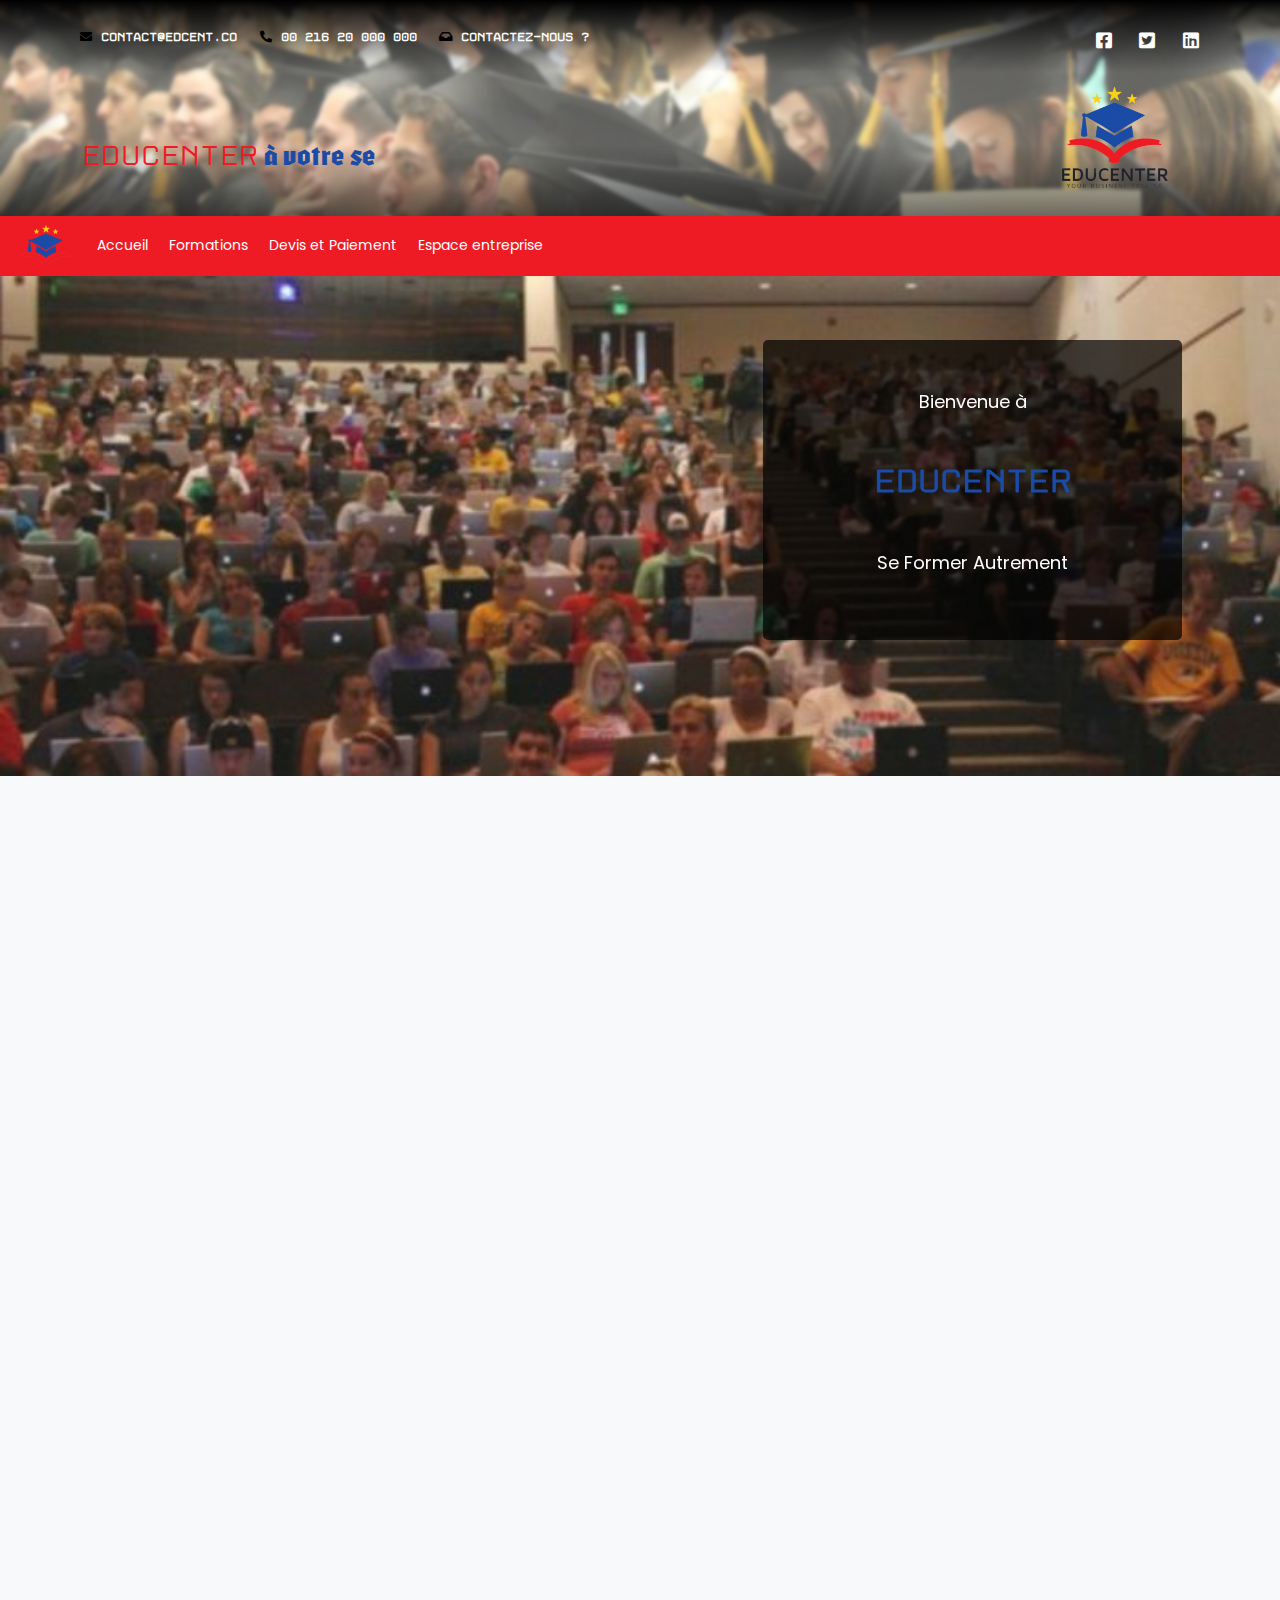
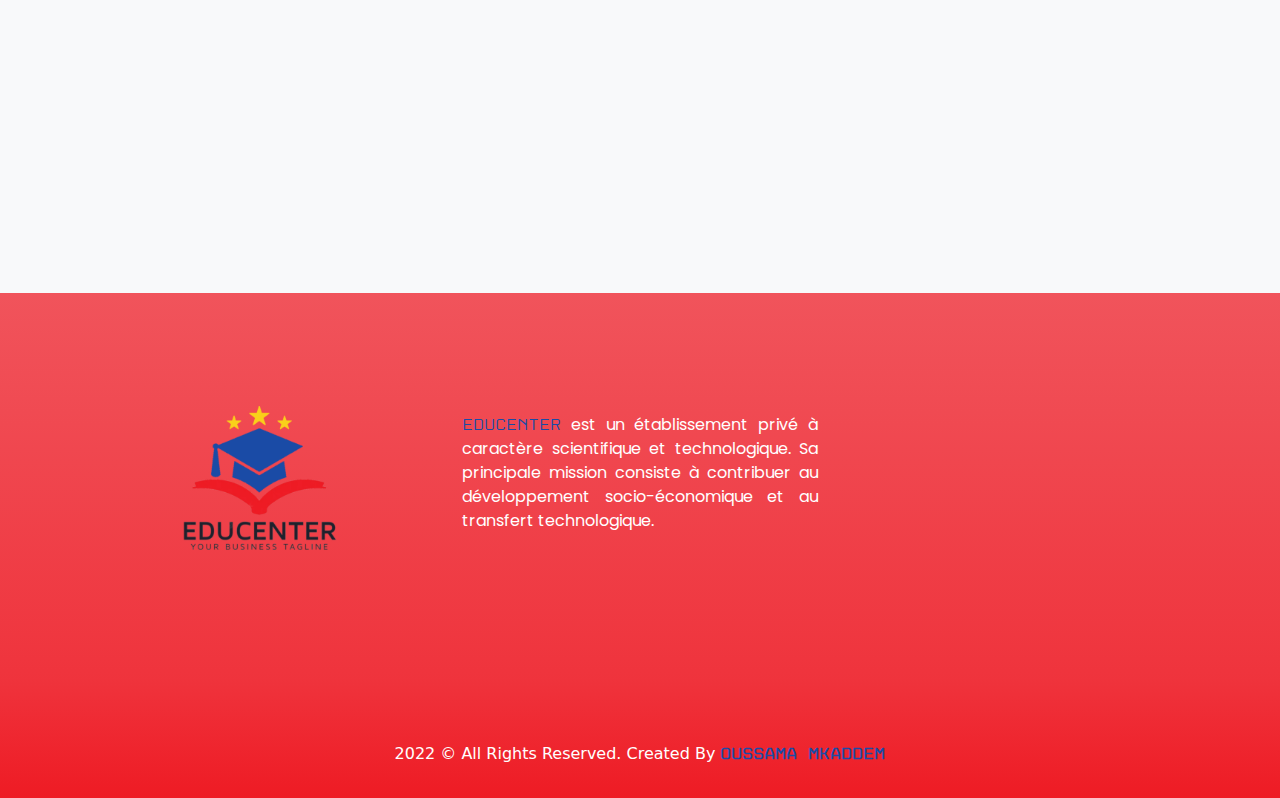
<file: index.html>
<!DOCTYPE html>
<html lang="fr">
    <head>
        <meta charset="UTF-8">
        <meta name="theme-color" content="#EE1B24">
        <meta http-equiv="X-UA-Compatible" content="IE=edge">
        <meta name="viewport" content="width=device-width, initial-scale=1.0">
        <!-- Start Styles -->
        <link rel="stylesheet" href="./assets/css/bootstrap.min.css">
        <link rel="stylesheet" href="./assets/css/aos.css">
        <link rel="stylesheet" href="./assets/css/main.css">
        <link rel="stylesheet" href="./assets/css/pages.css">
        <!-- End Styles -->
        <!-- Start Scripts 1 -->
        <script src="./assets/js/angular.min.js"></script>
        <script src="./assets/js/aos.js"></script>
        <!-- End Scripts 1 -->


        <title>Accueil | Educenter</title>
    </head>
    <body class="bg-light w-100 h-100 m-0 p-0">
        <!-- Start Header -->
        <div class="header w-100 m-0">
            <div class="head w-100 m-0">
                <div class="content py-3 px-4">
                    <div class="container">
                        <div class="links py-2">
                            <div class="row">
                                <div class="col-sm p-0">
                                    <a href="#" class="d-inline-block mx-2">
                                        <span><i class="fas fa-envelope fa-fw"></i></span> contact@edcent.co
                                    </a>
                                    <a href="#" class="d-inline-block mx-2">
                                        <span><i class="fas fa-phone-alt fa-fw"></i></span> 00 216 20 000 000
                                    </a>
                                    <a href="#" class="d-inline-block mx-2">
                                        <span><i class="fas fa-inbox fa-fw"></i></span> Contactez-nous ?
                                    </a>
                                </div>
                                <div class="col-sm-4 p-0 link-soc text-end">
                                    <div class="my-1">
                                        <a href="#" class="d-inline-block mx-2"><i class="fab fa-facebook-square fa-fw"></i></a>
                                        <a href="#" class="d-inline-block mx-2"><i class="fab fa-twitter-square fa-fw"></i></a>
                                        <a href="#" class="d-inline-block mx-2"><i class="fab fa-linkedin fa-fw"></i></a>
                                    </div>
                                </div>
                            </div>
                        </div>
                        <div class="intro mt-2">
                            <div class="row">
                                <div class="col-sm-10 pt-5 pb-2	d-none d-sm-none d-md-none d-lg-block">
                                    <h3 class="mt-3 mb-2"><span class="name">EDUCENTER</span> <span id="intro-desc">à votre service pour la meilleure formation..</span></h3>
                                </div>
                                <div class="col-sm">
                                    <img src="./assets/images/educenter-sm_0.png" alt="Educenter" id="educ_logo_0" class="d-block mx-auto">
                                </div>
                            </div>
                        </div>
                    </div>
                </div>
            </div>
            <div class="menu px-3 w-100">
                <img src="./assets/images/educenter_ico.png" alt="Educenter" class="w-75 h-100">
                <div class="list-menu mx-2">
                    <a href="./" class="d-inline-block mx-2">Accueil</a>
                    <div class="d-inline-block mx-2 cont-menu cont-menu-1">
                        <a class="d-block hov-1">Formations</a>
                        <div class="under-menu under-menu-1 mt-2 bg-white py-1 px-2">
                            <a class="link-under-menu d-block my-1 mx-0 py-1 px-3">TI</a>
                            <hr class="bg-light my-2 w-75 mx-auto">
                            <a class="link-under-menu d-block my-1 mx-0 py-1 px-3">Alimentaire</a>
                            <hr class="bg-light my-2 w-75 mx-auto">
                            <a class="link-under-menu d-block my-1 mx-0 py-1 px-3">Industriel</a>
                        </div>
                    </div>
                    <a class="d-inline-block mx-2">Devis et Paiement</a>
                    <a class="d-inline-block mx-2">Espace entreprise</a>
                </div>
            </div>
        </div>
        <!-- End Header -->

        <!-- Start Section 1 -->
        <section class="section-1 py-5 px-3">
            <div class="container">
                <div class="row">
                    <div class="col-7 d-none d-sm-none d-md-block"></div>
                    <div class="col">
                        <div data-aos="flip-left" data-aos-duration="2000" class="box m-3 py-5 px-3 text-center text-white">
                            <p>Bienvenue à</p>
                            <h2 data-aos="fade-up" data-aos-duration="3000" class="my-5">EDUCENTER</h2>
                            <p>Se Former Autrement</p>
                        </div>
                    </div>
                </div>
            </div>
        </section>
        <!-- End Section 1 -->

        <!-- Start Section 2 -->
        <section class="section-2 my-5">
            <div class="container py-3">
                <h2 data-aos="fade-up" data-aos-duration="1500" class="tit-sec my-4 py-3 text-center w-100">Partenaires</h2>
                <p data-aos="fade-up" data-aos-duration="1500" class="desc d-block mx-auto my-3 text-center w-75">
                    Nos partenaires académiques, technologiques et industriels sont toujours présents pour nos étudiants.
                </p>
                <div data-aos="fade-up" data-aos-duration="2500" class="row row-cols-2 row-cols-sm-3 row-cols-md-4 mt-2 mb-4">
                    <div data-aos="zoom-in" class="col mx-auto my-2">
                        <img src="./assets/images/l_yazaki.png" alt="Google" class="d-block mx-auto">
                    </div>
                    <div data-aos="zoom-in" class="col mx-auto my-2">
                        <img src="./assets/images/educenter-sm_0.png" alt="Google" class="d-block mx-auto">
                    </div>
                    <div data-aos="zoom-in" class="col mx-auto my-2">
                        <img src="./assets/images/l_google.png" alt="Google" class="d-block mx-auto">
                    </div>
                    <div data-aos="zoom-in" class="col mx-auto my-2">
                        <img src="./assets/images/l_ibm.png" alt="Google" class="d-block mx-auto">
                    </div>
                    <div data-aos="zoom-in" class="col mx-auto my-2">
                        <img src="./assets/images/l_middle.png" alt="Google" class="d-block mx-auto">
                    </div>
                    <div data-aos="zoom-in" class="col mx-auto my-2">
                        <img src="./assets/images/l_microsoft.png" alt="Google" class="d-block mx-auto">
                    </div>
                    <div data-aos="zoom-in" class="col mx-auto my-2">
                        <img src="./assets/images/l_tesla.png" alt="Google" class="d-block mx-auto">
                    </div>
                </div>
            </div>
        </section>
        <!-- End Section 2 -->

        <!-- Start Section 3 -->
        <section class="section-3">
            <div class="container py-3">
                <h2 data-aos="fade-up" data-aos-duration="1500" class="tit-sec my-4 py-3 text-center w-100">Nos règles les plus importantes</h2>
                <p data-aos="fade-up" data-aos-duration="1500" class="desc d-block mx-auto my-3 text-center w-75">
                    EDUCENTER est plus qu'un simple établissement, elle aspire à un avenir meilleur dans son domaine....
                </p>
                <div data-aos="fade-up" data-aos-duration="2500" class="row row-cols-1 row-cols-sm-2 row-cols-md-3 mt-2 mb-4">
                    <div class="col">
                        <div class="rule my-2 mx-1 w-100 p-3">
                            <h1 class="icon text-center"><i class="fas fa-globe-africa"></i></h1>
                            <h4 class="my-3 text-center">Être parmi les meilleurs de monde</h4>
                            <p class="text-center my-2 mx-auto w-75">
                                Plus d'opportunités d'avoir une expérience de vie dans un environnement multiculturel
                            </p>
                        </div>
                    </div>
                    <div class="col">
                        <div class="rule my-2 mx-1 w-100 p-3">
                            <h1 class="icon text-center"><i class="fas fa-rocket"></i></h1>
                            <h4 class="my-3 text-center">Développer les compétences opérationnelles</h4>
                            <p class="text-center my-2 mx-auto w-75">
                                Des ativités et projets déjà mis en œuvre par des professionnels dans un cadre de qualité
                            </p>
                        </div>
                    </div>
                    <div class="col">
                        <div class="rule my-2 mx-1 w-100 p-3">
                            <h1 class="icon text-center"><i class="fas fa-certificate"></i></h1>
                            <h4 class="my-3 text-center">Une reconnaissance internationale de nos formations</h4>
                            <p class="text-center my-2 mx-auto w-75">
                                Chaque année afin d'adapter en permanence nos formations aux besoins des entreprises mondiales
                            </p>
                        </div>
                    </div>
                </div>
            </div>
        </section>
        <!-- End Section 3 -->
        
        <!-- Start Section 4 -->
        <section class="section-4 my-5">

        </section>
        <!-- End Section 4 -->
        
        <!-- Start Footer -->
        <footer>
            <div class="top-foot p-5">
                <div class="container mt-5 mb-3">
                    <div class="row">
                        <div class="col-sm">
                            <img src="./assets/images/educenter-sm_0.png" alt="Educenter" class="foot-logo d-block mx-auto w-50">
                        </div>
                        <div class="col-lg my-4">
                            <p class="educ-intro-foot text-white">
                                <span>EDUCENTER</span> est un établissement privé à caractère scientifique et 
                                technologique. Sa principale mission consiste à contribuer au développement 
                                socio-économique et au transfert technologique.
                            </p>
                        </div>
                        <div class="col-sm">
                            <iframe class="d-block mx-auto" id="local_maps" src="https://www.google.com/maps/embed?pb=!1m18!1m12!1m3!1d1599.0799084828116!2d10.364488771837854!3d36.71872280439163!2m3!1f0!2f0!3f0!3m2!1i1024!2i768!4f13.1!3m3!1m2!1s0x0%3A0xf051eda983f5c5ee!2zMzbCsDQzJzA3LjQiTiAxMMKwMjEnNTUuNSJF!5e0!3m2!1sfr!2stn!4v1661701502274!5m2!1sfr!2stn" allowfullscreen="" loading="lazy" referrerpolicy="no-referrer-when-downgrade"></iframe>
                        </div>
                    </div>
                </div>
            </div>
            <div class="foot-bar py-3 px-5 text-center">
                <p class="d-block w-100 mt-5 text-white">2022 © All Rights Reserved. Created By <a href="https://oussama-mkaddem.tn/" target="_blank"><span>Oussama Mkaddem</span></a></p>
            </div>
        </footer>
        <!-- End Footer -->
        <!-- Start Scripts 2 -->
        <script src="./assets/js/jquery-3.6.1.slim.min.js"></script>
        <script src="./assets/js/bootstrap.bundle.min.js"></script>
        <script src="./assets/js/main.js"></script>
        <script> AOS.init(); </script>
        <!-- End Scripts 2 -->
    </body>
</html>
</file>
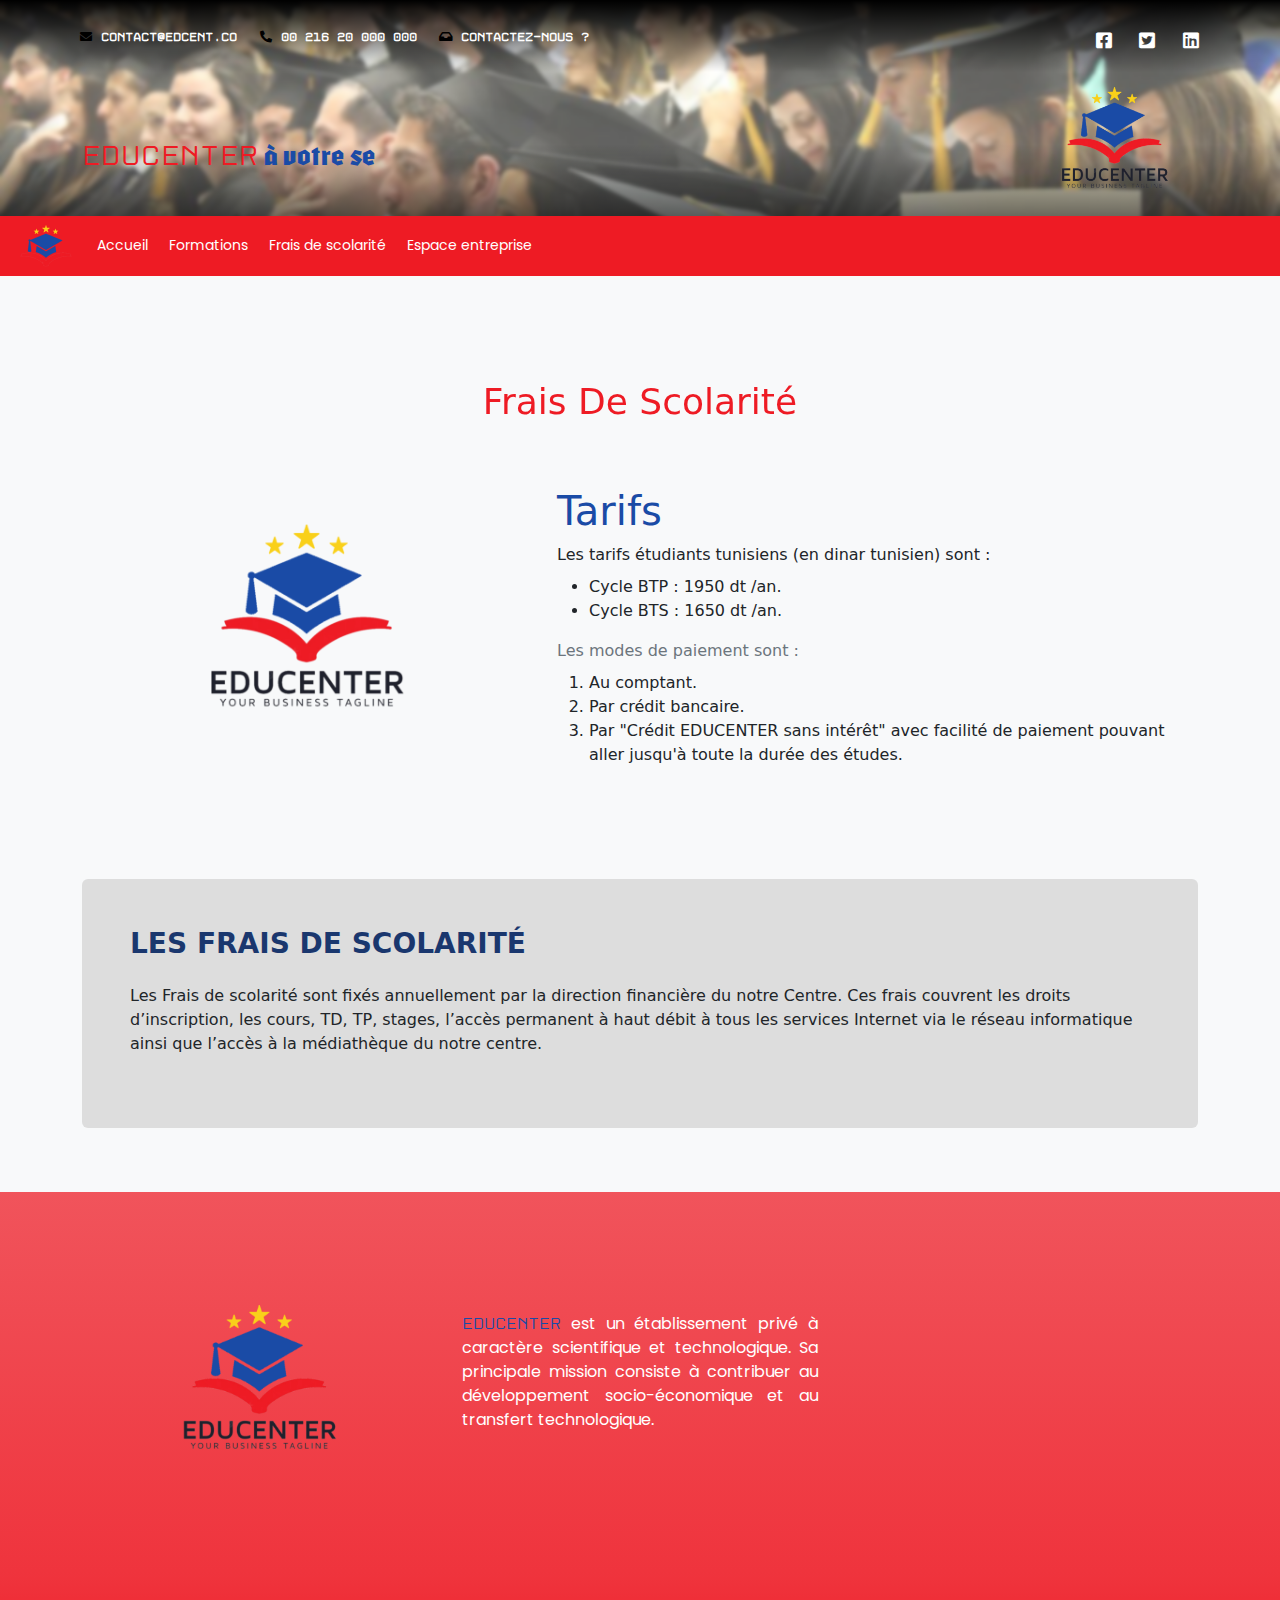
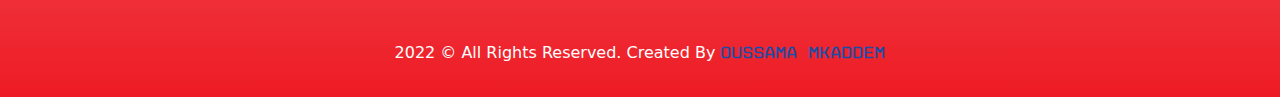
<file: frais-de-scolarite.html>
<!DOCTYPE html>
<html lang="fr">
    <head>
        <meta charset="UTF-8">
        <meta name="theme-color" content="#EE1B24">
        <meta http-equiv="X-UA-Compatible" content="IE=edge">
        <meta name="viewport" content="width=device-width, initial-scale=1.0">
        <!-- Start Styles -->
        <link rel="stylesheet" href="./assets/css/bootstrap.min.css">
        <link rel="stylesheet" href="./assets/css/aos.css">
        <link rel="stylesheet" href="./assets/css/main.css">
        <link rel="stylesheet" href="./assets/css/pages.css">
        <!-- End Styles -->
        <!-- Start Scripts 1 -->
        <script src="./assets/js/angular.min.js"></script>
        <script src="./assets/js/aos.js"></script>
        <!-- End Scripts 1 -->


        <title>Accueil | Educenter</title>
    </head>
    <body class="bg-light w-100 h-100 m-0 p-0">
        <!-- Start Header -->
        <div class="header w-100 m-0">
            <div class="head w-100 m-0">
                <div class="content py-3 px-4">
                    <div class="container">
                        <div class="links py-2">
                            <div class="row">
                                <div class="col-sm p-0">
                                    <a href="#" class="d-inline-block mx-2">
                                        <span><i class="fas fa-envelope fa-fw"></i></span> contact@edcent.co
                                    </a>
                                    <a href="#" class="d-inline-block mx-2">
                                        <span><i class="fas fa-phone-alt fa-fw"></i></span> 00 216 20 000 000
                                    </a>
                                    <a href="#" class="d-inline-block mx-2">
                                        <span><i class="fas fa-inbox fa-fw"></i></span> Contactez-nous ?
                                    </a>
                                </div>
                                <div class="col-sm-4 p-0 link-soc text-end">
                                    <div class="my-1">
                                        <a href="#" class="d-inline-block mx-2"><i class="fab fa-facebook-square fa-fw"></i></a>
                                        <a href="#" class="d-inline-block mx-2"><i class="fab fa-twitter-square fa-fw"></i></a>
                                        <a href="#" class="d-inline-block mx-2"><i class="fab fa-linkedin fa-fw"></i></a>
                                    </div>
                                </div>
                            </div>
                        </div>
                        <div class="intro mt-2">
                            <div class="row">
                                <div class="col-sm-10 pt-5 pb-2	d-none d-sm-none d-md-none d-lg-block">
                                    <h3 class="mt-3 mb-2"><span class="name">EDUCENTER</span> <span id="intro-desc">à votre service pour la meilleure formation..</span></h3>
                                </div>
                                <div class="col-sm">
                                    <img src="./assets/images/educenter-sm_0.png" alt="Educenter" id="educ_logo_0" class="d-block mx-auto">
                                </div>
                            </div>
                        </div>
                    </div>
                </div>
            </div>
            <div class="menu px-3 w-100">
                <img src="./assets/images/educenter_ico.png" alt="Educenter" class="w-75 h-100">
                <div class="list-menu mx-2">
                    <a href="./" class="d-inline-block mx-2">Accueil</a>
                    <div class="d-inline-block mx-2 cont-menu cont-menu-1">
                        <a class="d-block hov-1">Formations</a>
                        <div class="under-menu under-menu-1 mt-2 bg-white py-1 px-2">
                            <a class="link-under-menu d-block my-1 mx-0 py-1 px-3">TI</a>
                            <hr class="bg-light my-2 w-75 mx-auto">
                            <a class="link-under-menu d-block my-1 mx-0 py-1 px-3">Alimentaire</a>
                            <hr class="bg-light my-2 w-75 mx-auto">
                            <a class="link-under-menu d-block my-1 mx-0 py-1 px-3">Industriel</a>
                        </div>
                    </div>
                    <a href="./frais-de-scolarite.html" class="d-inline-block mx-2">Frais de scolarité</a>
                    <a class="d-inline-block mx-2">Espace entreprise</a>
                </div>
            </div>
        </div>
        <!-- End Header -->

        <!-- Start Section 2.1 -->
        <section class="section-2-1 my-5">
            <div class="container py-3">
                <h2 data-aos="fade-up" data-aos-duration="1500" class="tit-sec my-4 py-3 text-center w-100">Frais De Scolarité</h2>
                <div class="row mt-5 mb-3">
                    <div class="col-sm-5">
                        <img src="./assets/images/educenter-sm_0.png" alt="Educenter" class="d-block w-50 mx-auto my-3">
                    </div>
                    <div class="col-sm">
                        <h1 class="tarif-tit">Tarifs</h1>
                        <p class="my-2">
                            Les tarifs étudiants tunisiens (en dinar tunisien) sont :
                        </p>
                        <ul>
                            <li>Cycle BTP : 1950 dt /an.</li>
                            <li>Cycle BTS : 1650 dt /an.</li>
                        </ul>
                        <p class="my-2 text-muted">
                            Les modes de paiement sont :
                        </p>
                        <ul class="list-2-modes">
                            <li>Au comptant.</li>
                            <li>Par crédit bancaire.</li>
                            <li>Par "Crédit EDUCENTER sans intérêt" avec facilité de paiement pouvant aller jusqu'à toute la durée des études.</li>
                        </ul>
                    </div>
                </div>
            </div>
        </section>
        <!-- End Section 2.1 -->
        
        <!-- Start Section 2.2 -->
        <section class="section-2-2 my-5">
            <div class="container py-3">
                <div class="content-bg rounded p-5">
                    <h3>LES FRAIS DE SCOLARITÉ</h3>
                    <p class="my-4">
                        Les Frais de scolarité sont fixés annuellement par la direction financière du notre Centre. Ces frais couvrent les droits d’inscription, les cours, TD, TP, stages, l’accès permanent à haut débit à tous les services Internet via le réseau informatique ainsi que l’accès à la médiathèque du notre centre.
                    </p>
                </div>
            </div>
        </section>
        <!-- End Section 2.2 -->

        <!-- Start Footer -->
        <footer>
            <div class="top-foot p-5">
                <div class="container mt-5 mb-3">
                    <div class="row">
                        <div class="col-sm">
                            <img src="./assets/images/educenter-sm_0.png" alt="Educenter" class="foot-logo d-block mx-auto w-50">
                        </div>
                        <div class="col-lg my-4">
                            <p class="educ-intro-foot text-white">
                                <span>EDUCENTER</span> est un établissement privé à caractère scientifique et 
                                technologique. Sa principale mission consiste à contribuer au développement 
                                socio-économique et au transfert technologique.
                            </p>
                        </div>
                        <div class="col-sm">
                            <iframe class="d-block mx-auto" id="local_maps" src="https://www.google.com/maps/embed?pb=!1m18!1m12!1m3!1d1599.0799084828116!2d10.364488771837854!3d36.71872280439163!2m3!1f0!2f0!3f0!3m2!1i1024!2i768!4f13.1!3m3!1m2!1s0x0%3A0xf051eda983f5c5ee!2zMzbCsDQzJzA3LjQiTiAxMMKwMjEnNTUuNSJF!5e0!3m2!1sfr!2stn!4v1661701502274!5m2!1sfr!2stn" allowfullscreen="" loading="lazy" referrerpolicy="no-referrer-when-downgrade"></iframe>
                        </div>
                    </div>
                </div>
            </div>
            <div class="foot-bar py-3 px-5 text-center">
                <p class="d-block w-100 mt-5 text-white">2022 © All Rights Reserved. Created By <a href="https://oussama-mkaddem.tn/" target="_blank"><span>Oussama Mkaddem</span></a></p>
            </div>
        </footer>
        <!-- End Footer -->
        <!-- Start Scripts 2 -->
        <script src="./assets/js/jquery-3.6.1.slim.min.js"></script>
        <script src="./assets/js/bootstrap.bundle.min.js"></script>
        <script src="./assets/js/main.js"></script>
        <script> AOS.init(); </script>
        <!-- End Scripts 2 -->
    </body>
</html>
</file>
<file: assets/css/pages.css>
section h2.tit-sec {
    color: #EE1B24;
    font-size: 36px;
    text-transform: capitalize;
}
section p.desc {
    color: #1A4BA6;
}
/*------------------------------*/
.section-1 {
    background-image: url('./../images/amphi.jpg');
    background-size: cover;
    background-repeat: no-repeat;
    min-height: 500px;
}
.section-1 .box {
    background-color: #000000b0;
    border-radius: 5px;
}
.section-1 .box p {
    font-size: 18px;
    font-family: Poppins;
}
.section-1 .box h2 {
    color: #1A4BA6;
    font-weight: bolder;
    font-family: Disket Mono;
}
/*------------------------------*/

/*------------------------------*/
.section-2 img {
    margin: 15px auto;
    height: 60px;
    max-width: 100%;
}
/*------------------------------*/

/*------------------------------*/
.section-3 .rule {
    border-radius: 5px;
    transition: all 0.4s ease-in-out;
}
.section-3 .rule:hover {
    box-shadow: 0px 0px 7px #00000034;
    background-color: #ffffff;
}
.section-3 .rule h1 {
    font-size: 44px;
    color: #EE1B24;
}
.section-3 .rule h4 {
    font-weight: bold;
    color: #7a7979;
}
.section-3 .rule p {
    color: #7a7a7a;
}
/*------------------------------*/
.section-2-1 h1.tarif-tit {
    color: #1A4BA6;
}
.section-2-1 p {
    
}
.section-2-1 ul.list-2-modes {
    list-style-type: decimal;
}
/*------------------------------*/
.section-2-2 .content-bg {
    background-color: #dddddd;
}
.section-2-2 .content-bg h3 {
    color: #1a376e;
    font-weight: bold;
}
/*------------------------------*/

/*------------------------------*/

/*------------------------------*/
</file>
<file: assets/css/main.css>
@import "https://use.fontawesome.com/releases/v5.15.4/css/all.css";

@font-face { font-family: Disket Mono; src: url('./../fonts/Disket-Mono-Regular.ttf'); }
@font-face { font-family: BLACKROCK; src: url('./../fonts/BLACKROCK.ttf'); }
@font-face { font-family: Poppins; src: url('./../fonts/Poppins.ttf'); }

/*
 * COLORS: 1=> #1A4BA6 | 2=> #EE1B24 | 3=> #000000
 *
 *
*/

/*----------------------*/
.header .head {
    background-image: url('./../images/cover_01.png');
    background-position: center;
    background-size: cover;
    background-repeat: no-repeat;
}
.header .content {
    background: linear-gradient(#000000, #00000000, #00000000, #0000008a);
}
.header .links a {
    width: max-content;
    text-decoration: none;
    font-family: Disket Mono;
    color: #ffffff;
    font-weight: bold;
    font-size: 12px;
    transition: all 0.4s ease-in-out;
}
.header .links a:hover {
    color: #a0a0a0;
    text-decoration: none;
}
.header .links a span{
    color: #000000;
}
.header .links .link-soc a {
    font-size: 18px;
}
.header .intro h3 {
    color: #1A4BA6;
    font-family: BLACKROCK;
    width: 75%;
    font-size: 26px;
}
.header .intro h3 span.name {
    font-size: 28px;
    font-family: Disket Mono;
    color: #EE1B24;
}
@media screen and (max-width: 991px){
    #educ_logo_0 {
        width: 150px;
    }
}
@media screen and (min-width: 992px){
    #educ_logo_0 {
        width: 75%;
    }
}
.header .menu {
    background-color: #EE1B24;
}
.header .menu img {
    display: inline-block;
    max-width: 60px;
}
.header .menu .list-menu {
    display: inline-block;
    height: 100%;
}
.header .menu a {
    font-size: 14px;
    font-family: Poppins;
    color: #ffffff;
    text-decoration: none;
    transition: all 0.4s ease-in-out;
}
.header .menu a:hover {
    cursor: pointer;
    color: #000000;
}
.header .under-menu {
    width: 150px;
    position: absolute;
    top: 15px;
}
.header .cont-menu  {
    position: relative;
}
.header .cont-menu-1:hover .under-menu-1, .header .under-menu-1:hover {
    display: block;
    transition: all 1s ease-in-out;
}
.header .under-menu {
    display: none;
    transition: all 1s ease-in-out;
}
.header .under-menu a {
    color: #EE1B24;
}
.header .under-menu a:hover {
    cursor: pointer;
}
/*----------------------*/
footer {
}
footer .top-foot {
    background: linear-gradient(#ee1b25be, #ee1b25d0, #ee1b25e3);
}
footer .top-foot #local_maps {
    width: 100%;
    max-width: 310px;
    height: 225px;
    border: 0;
}
footer .top-foot .educ-intro-foot {
    text-align: justify;
    font-family: Poppins;
}
footer .top-foot .educ-intro-foot span {
    color: #1A4BA6;
    font-family: Disket Mono;
}
footer .foot-bar {
    background: linear-gradient(#ee1b25e3, #EE1B24);
}
footer .foot-bar a {
    font-family: Disket Mono;
    text-decoration: none;
}
footer .foot-bar a span {
    font-weight: bold;
    color: #1A4BA6;
}
/*----------------------*/
</file>
